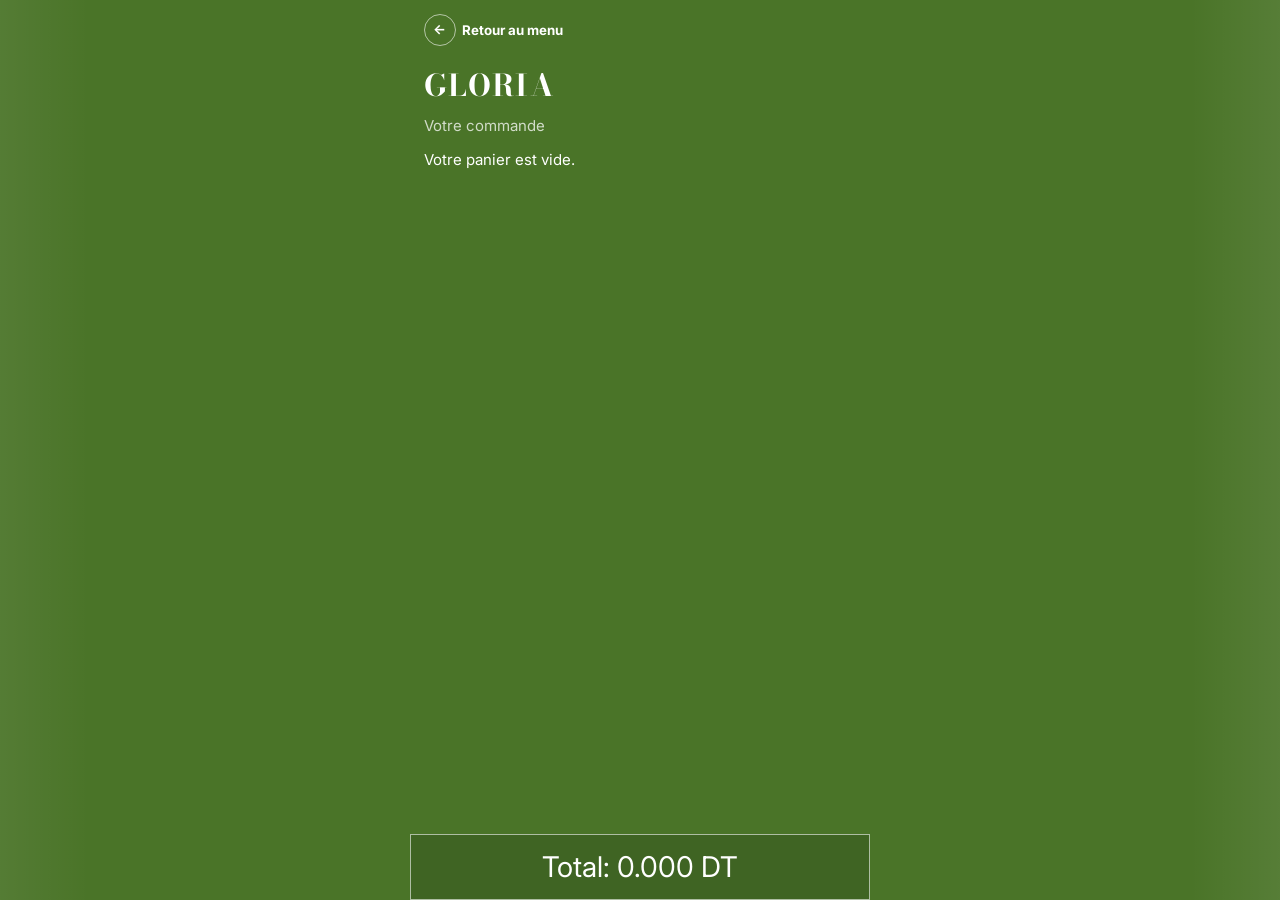
<file: cart.html>
<!doctype html>
<html lang="fr">
  <head>
    <meta charset="UTF-8" />
    <meta
      name="viewport"
      content="width=device-width, initial-scale=1.0, maximum-scale=1.0, user-scalable=no, viewport-fit=cover"
    />
    <meta name="theme-color" content="#4a7428" />
    <title>Panier - GLORIA</title>
    <link rel="preconnect" href="https://fonts.googleapis.com" />
    <link rel="preconnect" href="https://fonts.gstatic.com" crossorigin />
    <link
      href="https://fonts.googleapis.com/css2?family=Bodoni+Moda:opsz,wght@6..96,500;6..96,700&family=Inter:wght@400;500;600;700&display=swap"
      rel="stylesheet"
    />
    <link rel="stylesheet" href="styles.css" />
  </head>
  <body>
    <div class="app-shell">
      <header class="browser-like">
        <a class="icon-btn" href="index.html" aria-label="Retour">←</a>
        <strong>Panier</strong>
        <span class="icon-btn" aria-hidden="true"> </span>
      </header>

      <main>
        <a class="cart-back-link" href="index.html#menu" aria-label="Retour au menu">
          <span class="cart-back-link__icon" aria-hidden="true">←</span>
          <span>Retour au menu</span>
        </a>
        <h1 style="margin: 0.2rem 0 0.6rem">GLORIA</h1>
        <p style="margin: 0 0 1rem; color: rgba(255,255,255,0.75)">Votre commande</p>

        <section id="cartPageItems"></section>
      </main>
    </div>

    <div class="bottom-total" id="cartPageTotal">Total: 0.000 DT</div>
    <div class="toast" id="toast"></div>

    <script src="cart.js"></script>
  </body>
</html>
</file>
<file: styles.css>
:root {
  --bg: #4a7428;
  --surface: #3f6423;
  --text: #ffffff;
  --text-soft: rgba(255, 255, 255, 0.8);
  --muted: rgba(255, 255, 255, 0.55);
  --line: rgba(255, 255, 255, 0.58);
  --line-soft: rgba(255, 255, 255, 0.22);
  --accent: #ffffff;
  --accent-soft: rgba(255, 255, 255, 0.11);
}

* {
  box-sizing: border-box;
}

html {
  touch-action: manipulation;
  background: var(--bg);
  font-size: 85%;
}

body {
  margin: 0;
  min-height: 100vh;
  overflow-x: hidden;
  background:
    linear-gradient(90deg, rgba(255, 255, 255, 0.06), transparent 7%, transparent 93%, rgba(255, 255, 255, 0.07)),
    var(--bg);
  color: var(--text);
  font-family: Inter, Arial, sans-serif;
  font-size: 15px;
}

button,
input {
  font: inherit;
}

img,
svg {
  max-width: 100%;
}

h1,
h2,
h3,
.brand-title {
  font-family: "Bodoni Moda", Georgia, serif;
  letter-spacing: 0.04em;
}

.app-shell {
  width: min(100%, 460px);
  min-height: 100vh;
  margin: 0 auto;
  padding: calc(env(safe-area-inset-top) + 1rem) 1rem calc(env(safe-area-inset-bottom) + 6.2rem);
}

main {
  width: 100%;
}

.hero-card {
  min-height: calc(100svh - 2.5rem);
  padding: 1.4rem;
  border: 1px solid var(--line-soft);
  border-radius: 2rem;
  background: rgba(21, 51, 18, 0.15);
  box-shadow: inset 0 0 0 1px rgba(0, 0, 0, 0.08), 0 0 18px rgba(255, 255, 255, 0.08);
  text-align: center;
  display: flex;
  flex-direction: column;
  align-items: center;
}

.hero-card h1 {
  margin: clamp(1.8rem, 7vw, 4.2rem) 0 0;
  font-size: clamp(2.2rem, 9vw, 3.4rem);
  font-weight: 800;
  line-height: 1;
  text-shadow: none;
}

.hero-card p {
  margin: 1.15rem 0 0;
  color: var(--text-soft);
  font-size: clamp(1.05rem, 3.8vw, 1.35rem);
  font-weight: 500;
  letter-spacing: 0.02em;
}

.hero-oval {
  width: min(72vw, 320px);
  aspect-ratio: 1 / 1;
  margin: clamp(2rem, 5vw, 3rem) auto 0;
  overflow: hidden;
  border: 1px solid var(--line);
  border-radius: 50%;
  box-shadow: 0 1rem 1.8rem rgba(63, 47, 20, 0.15);
}

.hero-oval img {
  width: 100%;
  height: 100%;
  object-fit: cover;
}

.hero-card h2 {
  max-width: 590px;
  margin: clamp(2rem, 6vw, 3.6rem) auto clamp(1.25rem, 3.5vw, 2rem);
  font-size: clamp(1.05rem, 4.2vw, 1.45rem);
  font-weight: 800;
  line-height: 1.4;
  text-shadow: none;
}

.start-btn {
  width: 100%;
  min-height: 3.5rem;
  margin-top: auto;
  border: 1px solid var(--line);
  border-radius: 999px;
  background: var(--accent-soft);
  color: var(--accent);
  font-size: clamp(1rem, 4.3vw, 1.3rem);
  font-weight: 800;
  letter-spacing: 0.03em;
  text-transform: uppercase;
  box-shadow: inset 0 0 0 1px rgba(255, 255, 255, 0.08), 0 0.45rem 1rem rgba(0, 0, 0, 0.12);
  cursor: pointer;
}

.menu-app {
  display: block;
}

.menu-top {
  display: grid;
  grid-template-columns: 88px 1fr 56px;
  align-items: center;
  gap: 0.8rem;
  margin-bottom: 1.8rem;
}

.cart-icon {
  color: var(--accent);
  display: inline-flex;
  align-items: flex-start;
  gap: 0.7rem;
  position: relative;
  text-decoration: none;
}

.cart-icon svg {
  width: 40px;
  height: 40px;
  filter: none;
}

.badge {
  min-width: 30px;
  height: 30px;
  padding: 0 0.6rem;
  border: 1px solid var(--line);
  border-radius: 50%;
  display: inline-flex;
  align-items: center;
  justify-content: center;
  background: var(--surface);
  color: var(--accent);
  font-size: 1rem;
  font-weight: 800;
  line-height: 1;
}

.brand-title {
  text-align: center;
  font-size: clamp(1.6rem, 7.5vw, 2.2rem);
  font-weight: 800;
  line-height: 1;
  text-shadow: none;
}

.brand-block {
  display: grid;
  justify-items: center;
  gap: 0.22rem;
}

.brand-subtitle {
  color: var(--text-soft);
  font-size: clamp(0.7rem, 2.3vw, 0.82rem);
  font-weight: 500;
  letter-spacing: 0.04em;
  text-transform: uppercase;
}

.round-menu {
  width: 50px;
  height: 50px;
  border: 1px solid var(--line);
  border-radius: 50%;
  background: var(--surface);
  color: var(--accent);
  display: grid;
  place-items: center;
  font-size: 1.5rem;
  font-weight: 700;
  cursor: pointer;
}

.top-menu {
  display: grid;
  gap: 1.75rem;
  margin: 1.35rem 0 1.6rem;
  padding-bottom: 1.7rem;
  border-bottom: 1px solid var(--line-soft);
}

.top-menu a {
  color: var(--muted);
  text-decoration: none;
  font-size: clamp(0.95rem, 3.8vw, 1.2rem);
  font-weight: 500;
  line-height: 1.1;
}

.top-menu a:first-child {
  color: var(--accent);
}

.search-row {
  width: 100%;
  min-height: 46px;
  margin: 0 0 1.6rem;
  padding: 0.55rem 0.85rem;
  border: 1px solid var(--line);
  border-radius: 999px;
  background: rgba(0, 0, 0, 0.05);
  display: flex;
  align-items: center;
  gap: 0.85rem;
  box-shadow: none;
}

.search-icon {
  width: 32px;
  height: 32px;
  border: 1px solid var(--line);
  border-radius: 50%;
  background: var(--bg);
  display: grid;
  place-items: center;
  color: var(--accent);
  flex: 0 0 auto;
}

.search-icon svg {
  width: 18px;
  height: 18px;
}

.search-row input {
  width: 100%;
  min-width: 0;
  border: 0;
  outline: 0;
  background: transparent;
  color: var(--text);
  font-size: 1rem;
}

.search-row input::placeholder {
  color: var(--muted);
}

.slider {
  height: 170px;
  margin: 0 0 1.85rem;
  border: 1px solid var(--line-soft);
  border-radius: 22px;
  background-size: cover;
  background-position: center;
  box-shadow: 0 0.5rem 1rem rgba(63, 47, 20, 0.1);
  transition: background-image 300ms ease;
}

.eat-drink {
  display: flex;
  justify-content: center;
  align-items: center;
  gap: clamp(0.8rem, 4vw, 2.1rem);
  margin: 0.3rem 0 1.5rem;
}

.tab-btn {
  min-height: 46px;
  border: 0;
  padding: 0;
  background: transparent;
  color: var(--muted);
  display: inline-flex;
  align-items: center;
  gap: 0.75rem;
  cursor: pointer;
}

.tab-btn.active {
  color: var(--accent);
}

.tab-icon {
  width: 40px;
  height: 40px;
  border: 1px solid var(--line);
  border-radius: 50%;
  display: grid;
  place-items: center;
  background: rgba(255, 255, 255, 0.06);
}

.tab-icon svg {
  width: 22px;
  height: 22px;
}

.tab-label {
  font-size: clamp(1.35rem, 6vw, 1.8rem);
  font-weight: 800;
  line-height: 1;
  text-transform: uppercase;
}

.tab-sep {
  color: var(--line);
  font-size: clamp(1.1rem, 4.8vw, 1.45rem);
  font-weight: 800;
}

.categories-list {
  display: grid;
  gap: 1.15rem;
  margin-top: 1.2rem;
}

.category-card {
  display: grid;
  grid-template-columns: minmax(122px, 42%) 1fr;
  gap: 0.95rem;
  align-items: center;
  padding: 0.35rem 0;
  border: 0;
  border-radius: 0;
  background: transparent;
}

.category-card:nth-child(even) {
  grid-template-columns: 1fr minmax(118px, 170px);
}

.category-card:nth-child(even) img {
  grid-column: 2;
  grid-row: 1;
}

.category-card:nth-child(even) > div {
  grid-column: 1;
  grid-row: 1;
}

.category-card img {
  width: 100%;
  aspect-ratio: 1 / 1.15;
  object-fit: cover;
  border-radius: 50% / 38%;
  border: 1px solid var(--line-soft);
}

.category-card h4 {
  margin: 0 0 0.55rem;
  color: var(--text);
  font-size: clamp(1.1rem, 4.5vw, 1.4rem);
  line-height: 1.05;
}

.category-card p {
  margin: 0 0 0.8rem;
  color: var(--text-soft);
  font-size: clamp(0.86rem, 3vw, 0.98rem);
  line-height: 1.4;
}

.view-btn {
  border: 0;
  padding: 0;
  min-height: 46px;
  background: transparent;
  color: var(--accent);
  display: inline-flex;
  align-items: center;
  gap: 0.65rem;
  text-decoration: none;
  cursor: pointer;
}

.view-btn__icon {
  width: 38px;
  height: 38px;
  border: 1px solid var(--accent);
  border-radius: 50%;
  display: grid;
  place-items: center;
}

.view-btn__icon svg {
  width: 24px;
  height: 24px;
}

.view-btn__label {
  color: var(--accent);
  font-size: clamp(1rem, 3.6vw, 1.15rem);
  font-family: "Bodoni Moda", Georgia, serif;
  font-weight: 800;
}

.cart-back-link {
  display: inline-flex;
  align-items: center;
  gap: 0.5rem;
  margin: 0 0 1rem;
  color: var(--accent);
  text-decoration: none;
  font-size: 0.98rem;
  font-weight: 700;
}

.cart-back-link__icon {
  width: 32px;
  height: 32px;
  border: 1px solid var(--line);
  border-radius: 50%;
  display: grid;
  place-items: center;
  font-size: 1rem;
  line-height: 1;
}

.simple-section {
  margin-top: 5rem;
  padding-top: 2rem;
  border-top: 1px solid var(--line-soft);
  color: var(--text-soft);
}

.simple-section h3 {
  margin: 0 0 1.6rem;
  color: var(--accent);
  font-size: clamp(1.35rem, 4.5vw, 1.8rem);
}

.simple-section p {
  margin: 0;
  font-size: clamp(1rem, 3.6vw, 1.3rem);
  line-height: 1.55;
}

.simple-section a {
  color: var(--accent);
}

.sheet {
  position: fixed;
  left: 50%;
  bottom: 4.65rem;
  z-index: 40;
  width: min(100%, 460px);
  max-height: 72dvh;
  padding: 1.2rem clamp(1.1rem, 4vw, 2rem);
  overflow: auto;
  transform: translateX(-50%);
  background: rgba(74, 116, 40, 0.98);
  border: 1px solid var(--line);
  border-top-left-radius: 24px;
  border-top-right-radius: 24px;
  box-shadow: 0 -1rem 2rem rgba(0, 0, 0, 0.2);
}

.sheet-head {
  position: sticky;
  top: 0;
  z-index: 2;
  display: flex;
  align-items: center;
  justify-content: space-between;
  gap: 1rem;
  padding-bottom: 0.65rem;
  margin: 0 0 0.35rem;
  background: rgba(74, 116, 40, 0.98);
  border-bottom: 1px solid var(--line-soft);
}

.sheet-head h3 {
  margin: 0.45rem 0;
  color: var(--text);
  font-size: 1.45rem;
}

.sheet-head button {
  width: 42px;
  height: 42px;
  border: 1px solid var(--line);
  border-radius: 50%;
  background: var(--bg);
  color: var(--accent);
  font-size: 1.2rem;
}

.sheet-item {
  display: grid;
  grid-template-columns: 1fr auto auto;
  gap: 0.75rem;
  align-items: center;
  border-top: 2px solid var(--line);
  padding: 1rem 0;
  color: var(--text-soft);
}

.sheet-item strong {
  color: var(--text);
}

.add-item,
.qty-btn {
  width: 58px;
  height: 58px;
  border: 1px solid var(--line);
  border-radius: 50%;
  background: var(--bg);
  color: var(--accent);
  font-size: 1.35rem;
  font-weight: 800;
}

.cart-line {
  display: grid;
  grid-template-columns: 1fr auto;
  gap: 1rem;
  align-items: center;
  padding: 1.1rem 0;
  border-bottom: 2px solid var(--line);
}

.cart-line strong {
  color: var(--text);
  font-size: clamp(1.1rem, 4vw, 1.45rem);
}

.cart-line small {
  color: var(--text-soft);
  font-size: clamp(0.95rem, 3.5vw, 1.2rem);
}

.cart-actions {
  display: grid;
  grid-template-columns: auto auto auto;
  align-items: center;
  gap: 0.75rem;
  color: var(--accent);
  font-size: 1.35rem;
}

.bottom-total {
  position: fixed;
  left: 50%;
  bottom: 0;
  z-index: 35;
  width: min(100%, 460px);
  padding: 1.25rem 0.8rem;
  transform: translateX(-50%);
  border: 1px solid var(--line);
  background: var(--surface);
  color: var(--accent);
  text-align: center;
  font-size: clamp(1.4rem, 6.5vw, 2.1rem);
  line-height: 1.05;
}

.toast {
  position: fixed;
  left: 50%;
  bottom: 5.4rem;
  z-index: 60;
  padding: 0.65rem 1rem;
  transform: translateX(-50%);
  border: 1px solid var(--line-soft);
  border-radius: 999px;
  background: var(--surface);
  color: var(--accent);
  opacity: 0;
  transition: opacity 160ms ease;
}

.toast.show {
  opacity: 1;
}

.browser-like {
  display: none;
}

.cart-page h1 {
  margin: 0.25rem 0 1.5rem;
}

.hidden {
  display: none !important;
}

@media (max-width: 560px) {
  .app-shell {
    padding-left: 0.9rem;
    padding-right: 0.9rem;
  }

  .menu-top {
    grid-template-columns: 82px 1fr 52px;
    gap: 0.4rem;
  }

  .cart-icon svg {
    width: 36px;
    height: 36px;
  }

  .badge {
    min-width: 28px;
    height: 28px;
    font-size: 0.95rem;
  }

  .round-menu {
    width: 48px;
    height: 48px;
  }

  .search-row {
    min-height: 54px;
    gap: 0.95rem;
  }

  .search-icon {
    width: 38px;
    height: 38px;
  }

  .slider {
    height: 155px;
    border-radius: 20px;
  }

  .tab-icon {
    width: 36px;
    height: 36px;
  }

  .tab-icon svg {
    width: 20px;
    height: 20px;
  }
}

@media (max-width: 380px) {
  .app-shell {
    padding-left: 0.9rem;
    padding-right: 0.9rem;
  }

  .brand-title {
    font-size: 1.55rem;
  }

  .menu-top {
    grid-template-columns: 76px 1fr 48px;
  }

  .round-menu {
    width: 44px;
    height: 44px;
    font-size: 1.3rem;
  }

  .cart-icon svg {
    width: 32px;
    height: 32px;
  }

  .badge {
    min-width: 26px;
    height: 26px;
    font-size: 0.85rem;
  }

  .tab-label {
    font-size: 1.25rem;
  }

  .tab-icon {
    width: 32px;
    height: 32px;
  }
}
</file>
